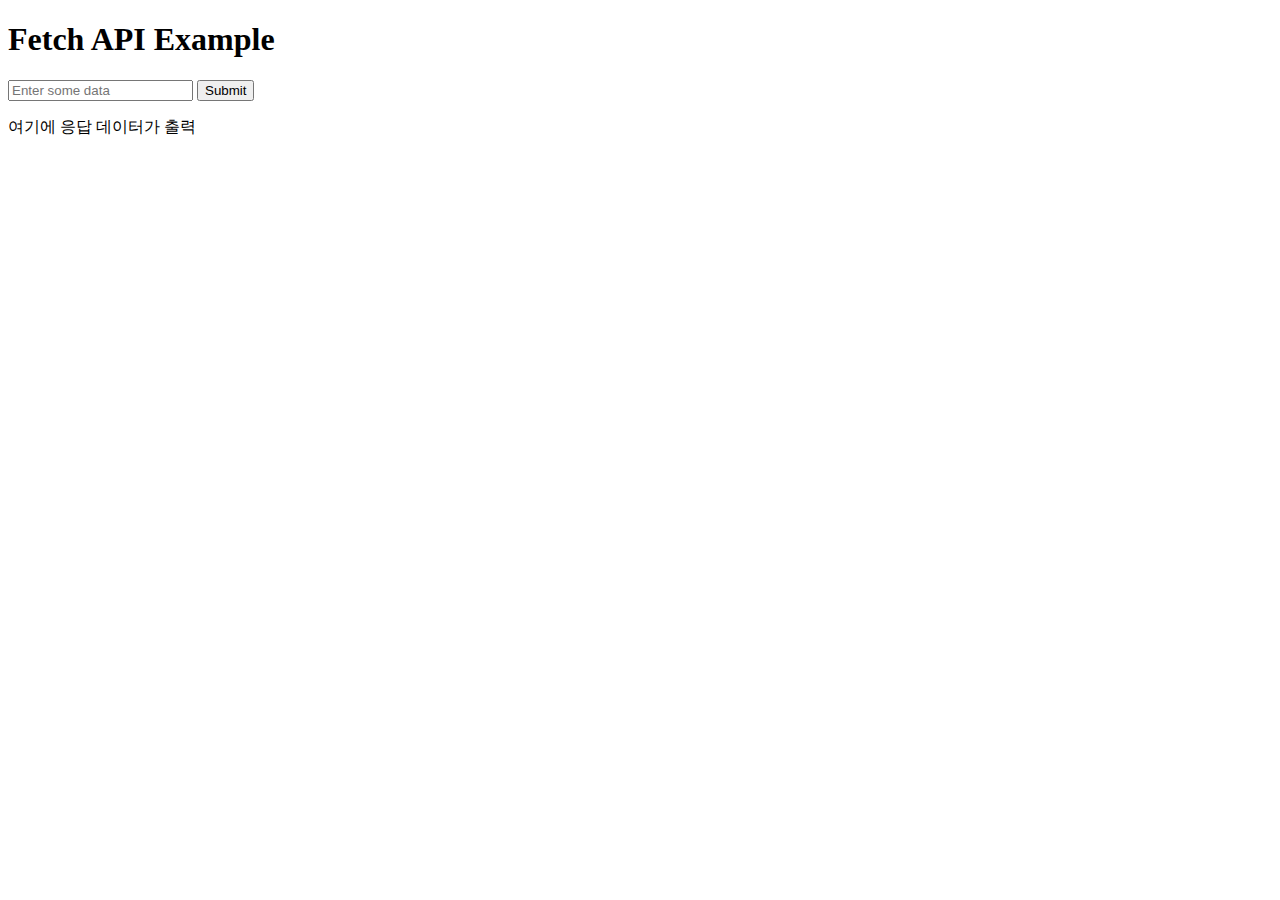
<file: src/main/resources/templates/fetchAwait.html>
<!DOCTYPE html>
<html xmlns:th="http://www.thymeleaf.org">
<head>
    <title>Item List</title>
</head>
<body>

<h1>Fetch API Example</h1>
<form id="dataForm">
    <input type="text" id="inputData" placeholder="Enter some data">
    <button type="button" onclick="submitData()">Submit</button>
</form>
<p id="responseMessage">여기에 응답 데이터가 출력</p>

<script>
    async function submitData() {
     const data = document.getElementById("inputData").value;
     try{
         const response=await fetch('/submitData', {
            method: 'POST',
            headers: {
                'Content-Type': 'application/json'
            },
            body: JSON.stringify(data)
        });
        const responseData=await response.text();
        document.getElementById("responseMessage").innerHTML = "<font color='red'>"+data+"</font>";
        }catch(error){
              console.error('Error:', error)
        }
    }
</script>

</body>
</html>
</file>
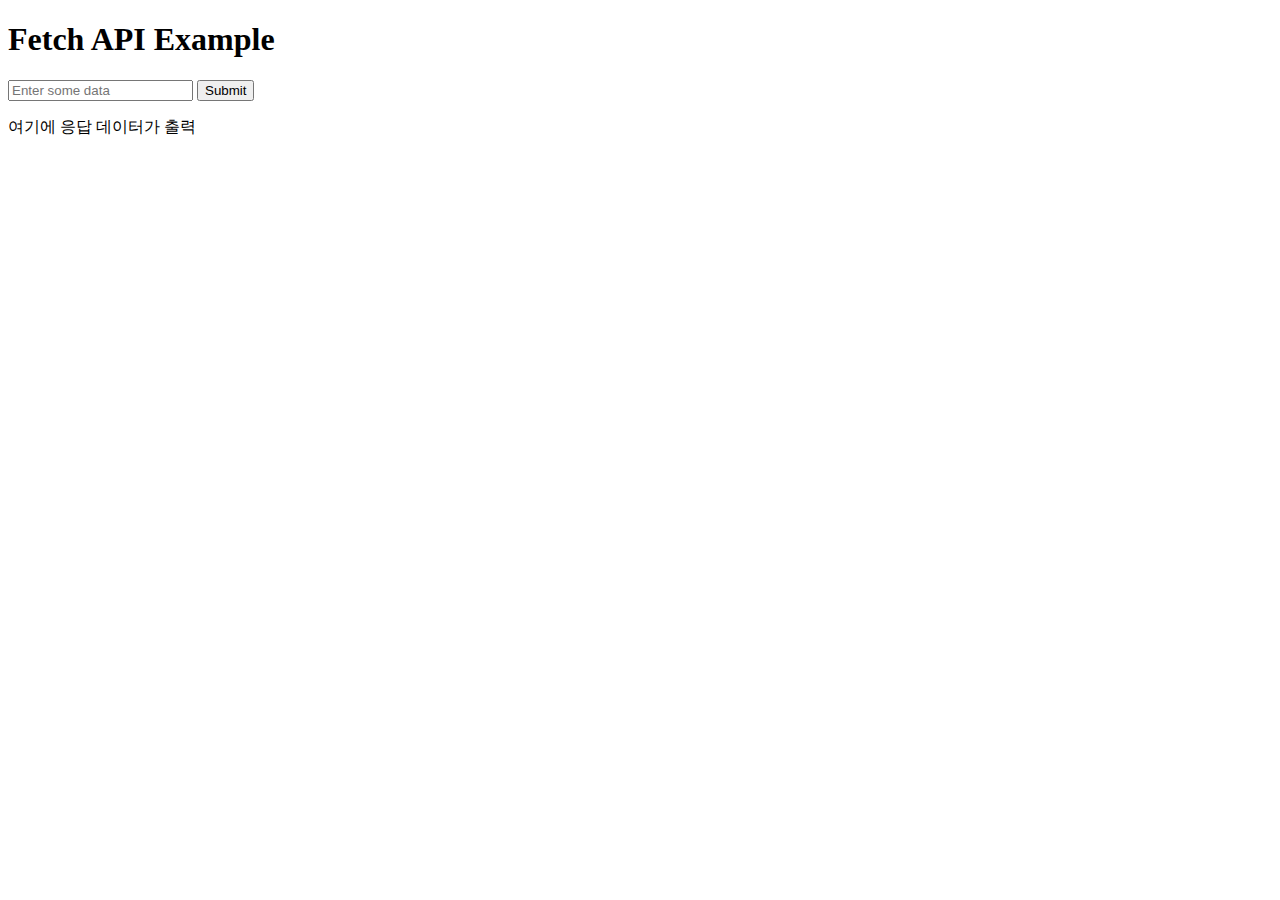
<file: src/main/resources/templates/fetchTest.html>
<!DOCTYPE html>
<html xmlns:th="http://www.thymeleaf.org">
<head>
    <title>Item List</title>
</head>
<body>

<h1>Fetch API Example</h1>
<form id="dataForm">
    <input type="text" id="inputData" placeholder="Enter some data">
    <button type="button" onclick="submitData()">Submit</button>
</form>

<p id="responseMessage">여기에 응답 데이터가 출력</p>

<script>
    function submitData() {
        const data = document.getElementById("inputData").value;

        fetch('/submitData', {
            method: 'POST',
            headers: {
                'Content-Type': 'application/json'
            },
            body: JSON.stringify(data) // {  data : "wqwqwqwqw"    }
        })
        .then(response => response.text())
        .then(data => {
            document.getElementById("responseMessage").innerHTML = "<font color='red'>"+data+"</font>";
        })
        .catch(error => console.error('Error:', error));
    }
</script>

</body>
</html>
</file>
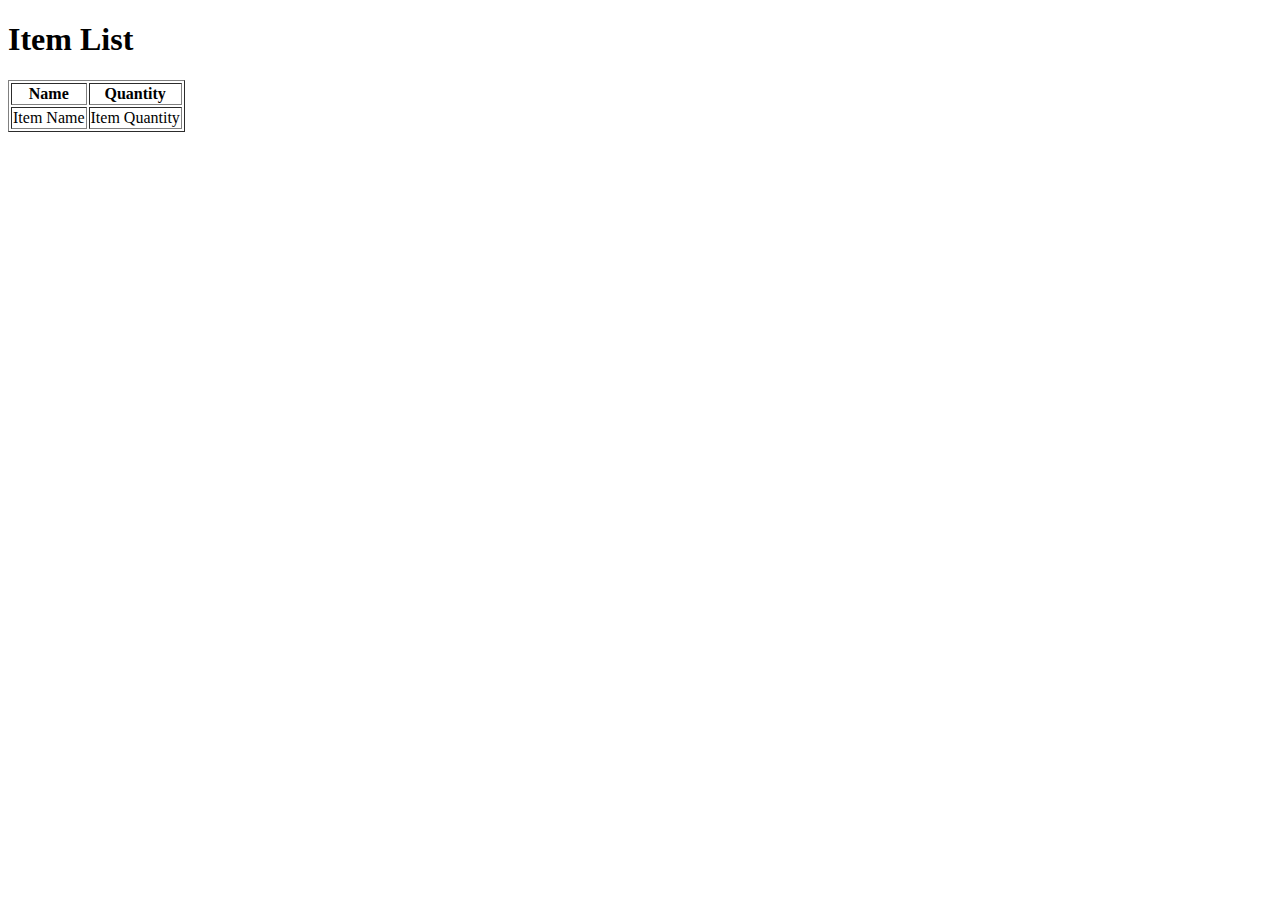
<file: src/main/resources/templates/items.html>
<!DOCTYPE html>
<html xmlns:th="http://www.thymeleaf.org">
<head>
    <title>Item List</title>
</head>
<body>
<h1>Item List</h1>
<table border="1">
    <thead>
    <tr>
        <th>Name</th>
        <th>Quantity</th>
    </tr>
    </thead>
    <tbody>
    <tr th:each="item : ${items}">
        <td th:text="${item.name}">Item Name</td>
        <td th:text="${item.quantity}">Item Quantity</td>
    </tr>
    </tbody>
</table>
</body>
</html>
</file>
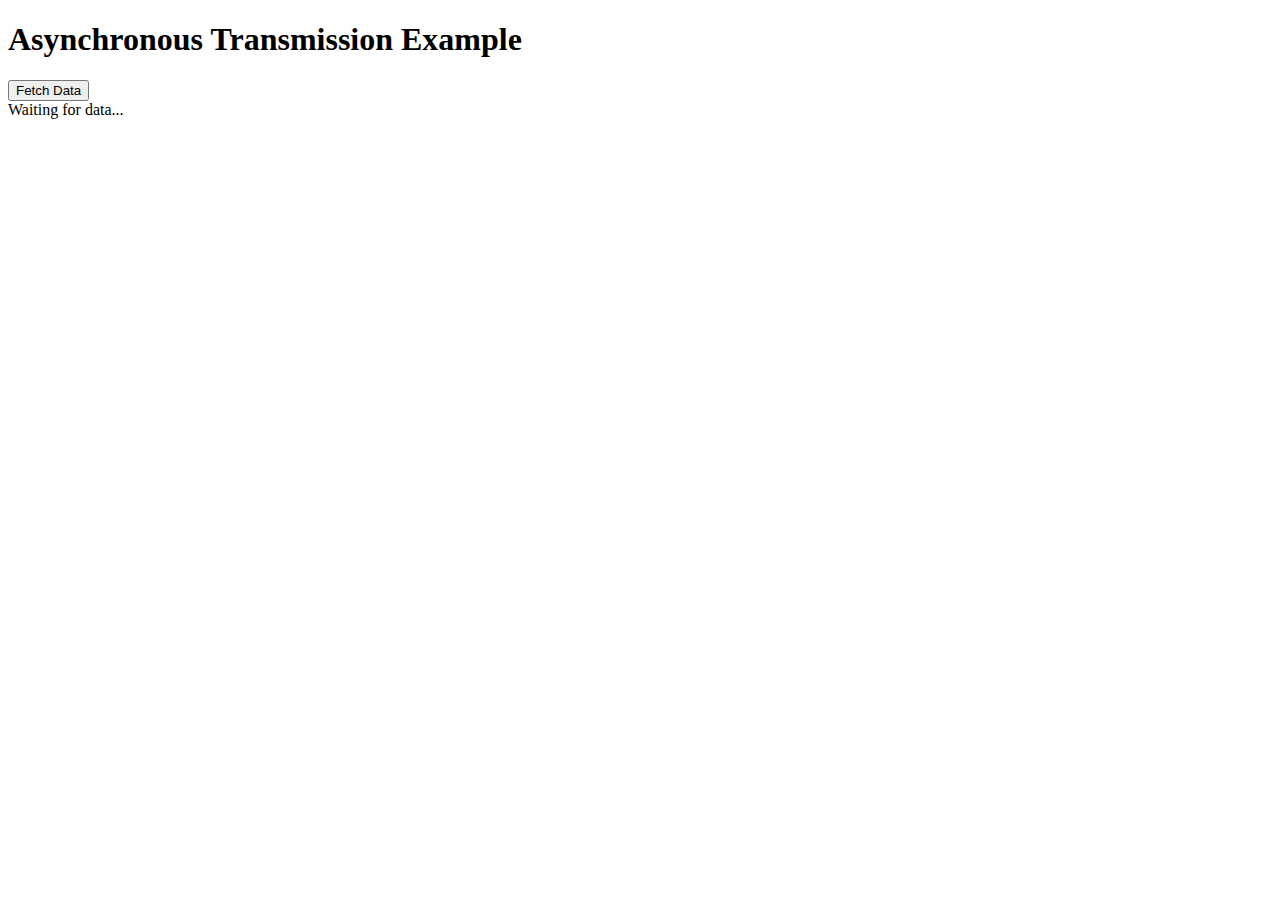
<file: src/main/resources/templates/jsonPlace.html>
<!DOCTYPE html>
<html>
<head>
  <title>Asynchronous Transmission Example</title>
</head>
<body>
<h1>Asynchronous Transmission Example</h1>
<button onclick="fetchData()">Fetch Data</button>
<div id="output">Waiting for data...</div>

<script>
  async function fetchData() {
      document.getElementById("output").innerText = "Fetching data...";

      // Asynchronous request to a public API (for example, a placeholder API)
      try {
          let response = await fetch('https://jsonplaceholder.typicode.com/posts/1');

          // Code here will continue to run while waiting for the server's response
          let data = await response.json(); // Waits for the response to be converted to JSON
          let html="<table border='1'>";
          html+="<tr>";
          html+="<td>userId</td>";
          html+="<td>"+data.userId+"</td>";
          html+="</tr>";
          html+="<tr>";
          html+="<td>title</td>";
          html+="<td>"+data.title+"</td>";
          html+="</tr>";
          html+="<tr>";
          html+="<td>title</td>";
          html+="<td>"+data.body+"</td>";
          html+="</tr>";
          html+="</tr>";
          html+="</table>";
          // Update the DOM with the fetched data
         // document.getElementById("output").innerText = JSON.stringify(data);
         document.getElementById("output").innerHTML =html;
      } catch (error) {
          console.error("Error fetching data:", error);
          document.getElementById("output").innerText = "Failed to fetch data.";
      }
  }
</script>
</body>
</html>
</file>
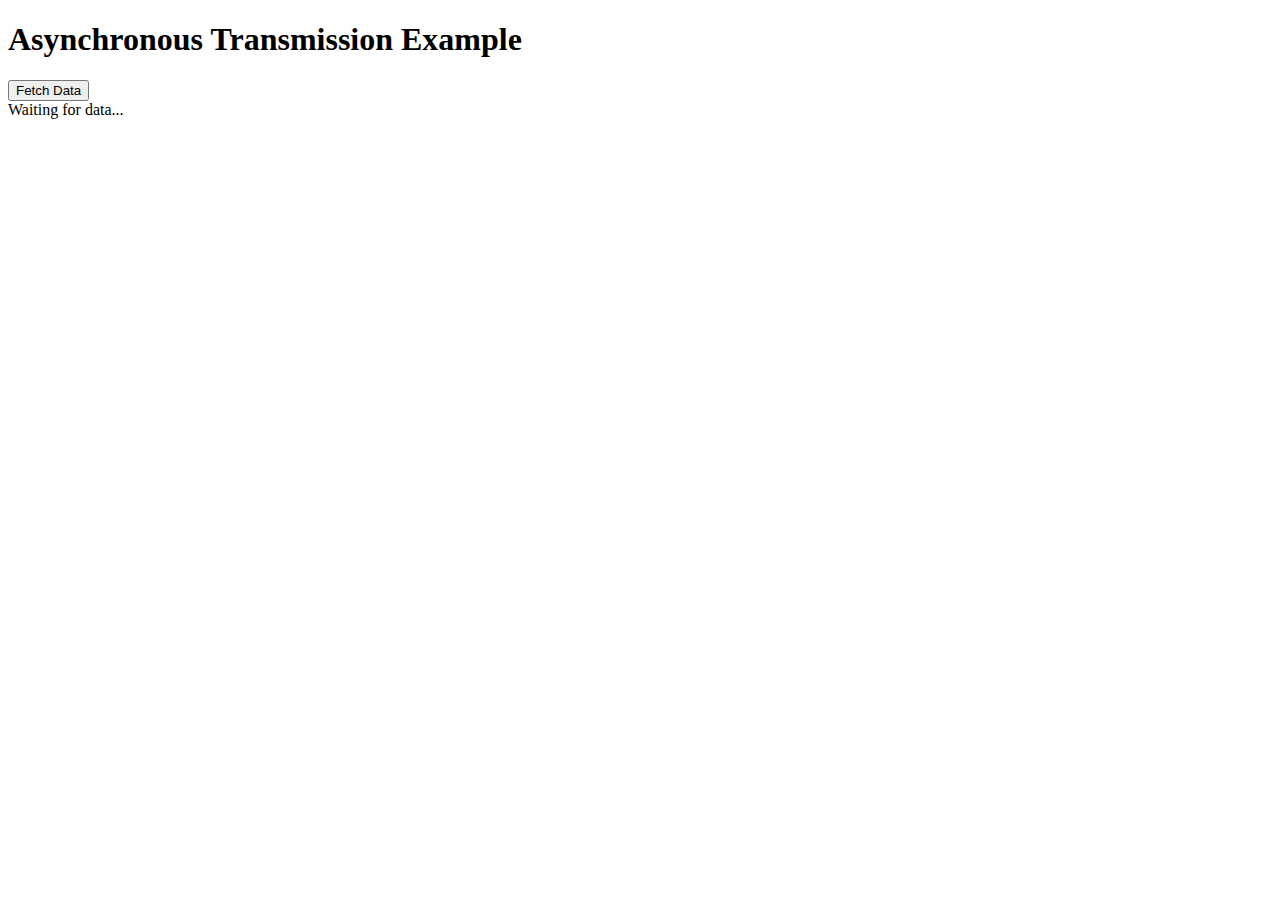
<file: src/main/resources/templates/jsonPosts.html>
<!DOCTYPE html>
<html>
<head>
  <title>Asynchronous Transmission Example</title>
</head>
<body>
<h1>Asynchronous Transmission Example</h1>
<button onclick="fetchData()">Fetch Data</button>
<div id="output">Waiting for data...</div>

<script>
  async function fetchData() {
      document.getElementById("output").innerText = "Fetching data...";

      // Asynchronous request to a public API (for example, a placeholder API)
      try {
          let response = await fetch('https://jsonplaceholder.typicode.com/posts');

          // Code here will continue to run while waiting for the server's response
          let data = await response.json(); // Waits for the response to be converted to JSON
          let html = "<table border='1'>";
          html += "<tr>";
          html += "<th>UserId</th>";
          html += "<th>Id</th>";
          html += "<th>Title</th>";
          html += "<th>Body</th>";
          html += "</tr>";
          data.forEach(post => {
              html += "<tr>";
              html += "<td>" + post.userId + "</td>";
              html += "<td>" + post.id + "</td>";
              html += "<td>" + post.title + "</td>";
              html += "<td>" + post.body + "</td>";
              html += "</tr>";
          });
          html += "</table>";
          // Update the DOM with the fetched data
         // document.getElementById("output").innerText = JSON.stringify(data);
         document.getElementById("output").innerHTML =html;
      } catch (error) {
          console.error("Error fetching data:", error);
          document.getElementById("output").innerText = "Failed to fetch data.";
      }
  }
</script>
</body>
</html>
</file>
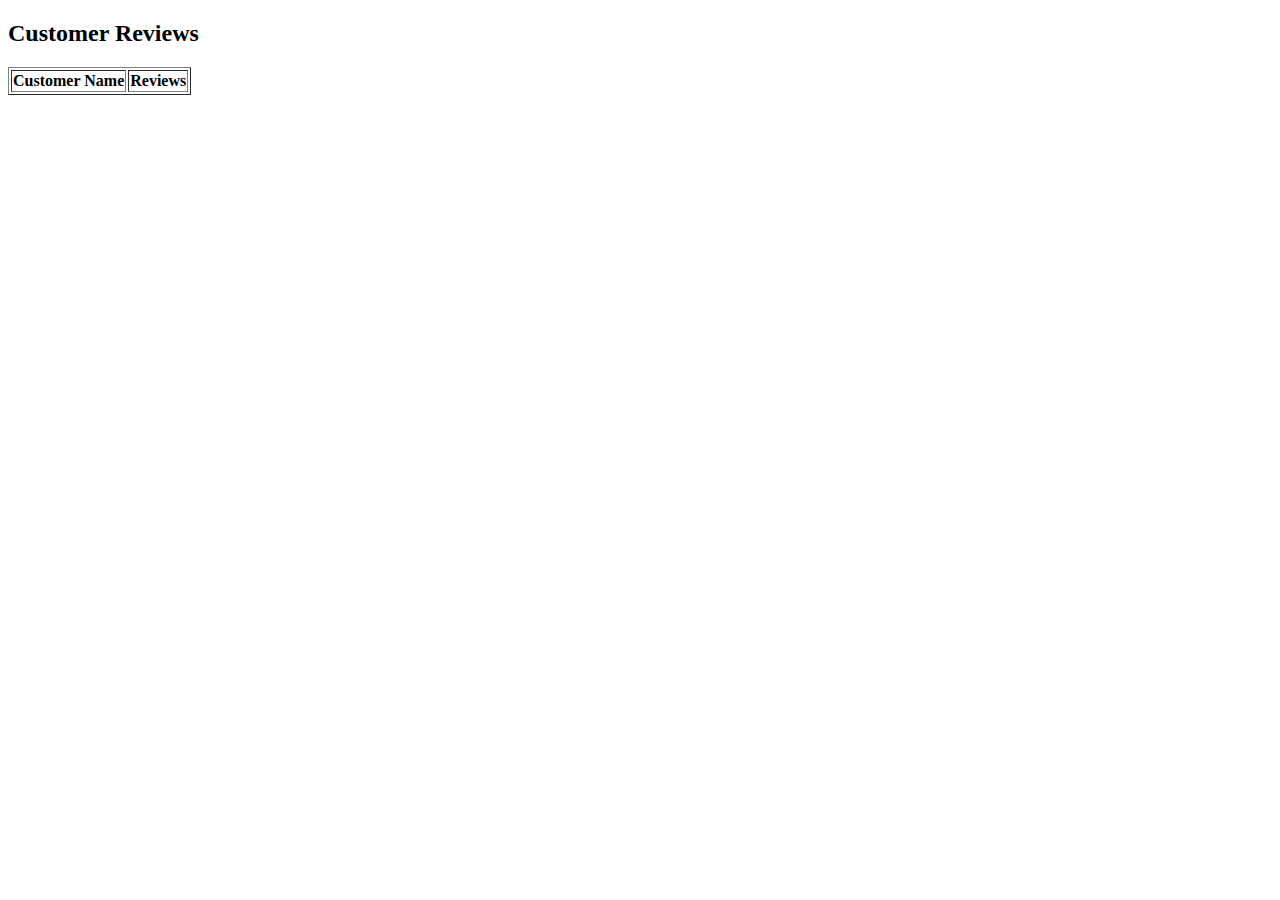
<file: src/main/resources/templates/restJson.html>
<!DOCTYPE html>
<html xmlns:th="http://www.thymeleaf.org">
<head>
    <title>Customer Reviews</title>
    <script th:src="@{/js/rest.js}"></script>
 </head>
<body onload="loadJson()">
<h2>Customer Reviews</h2>
<table border="1">
    <thead>
    <tr>
        <th>Customer Name</th>
        <th>Reviews</th>
    </tr>
    </thead>
    <tbody id="customerReviews">
    </tbody>
</table>

</body>
</html>
</file>
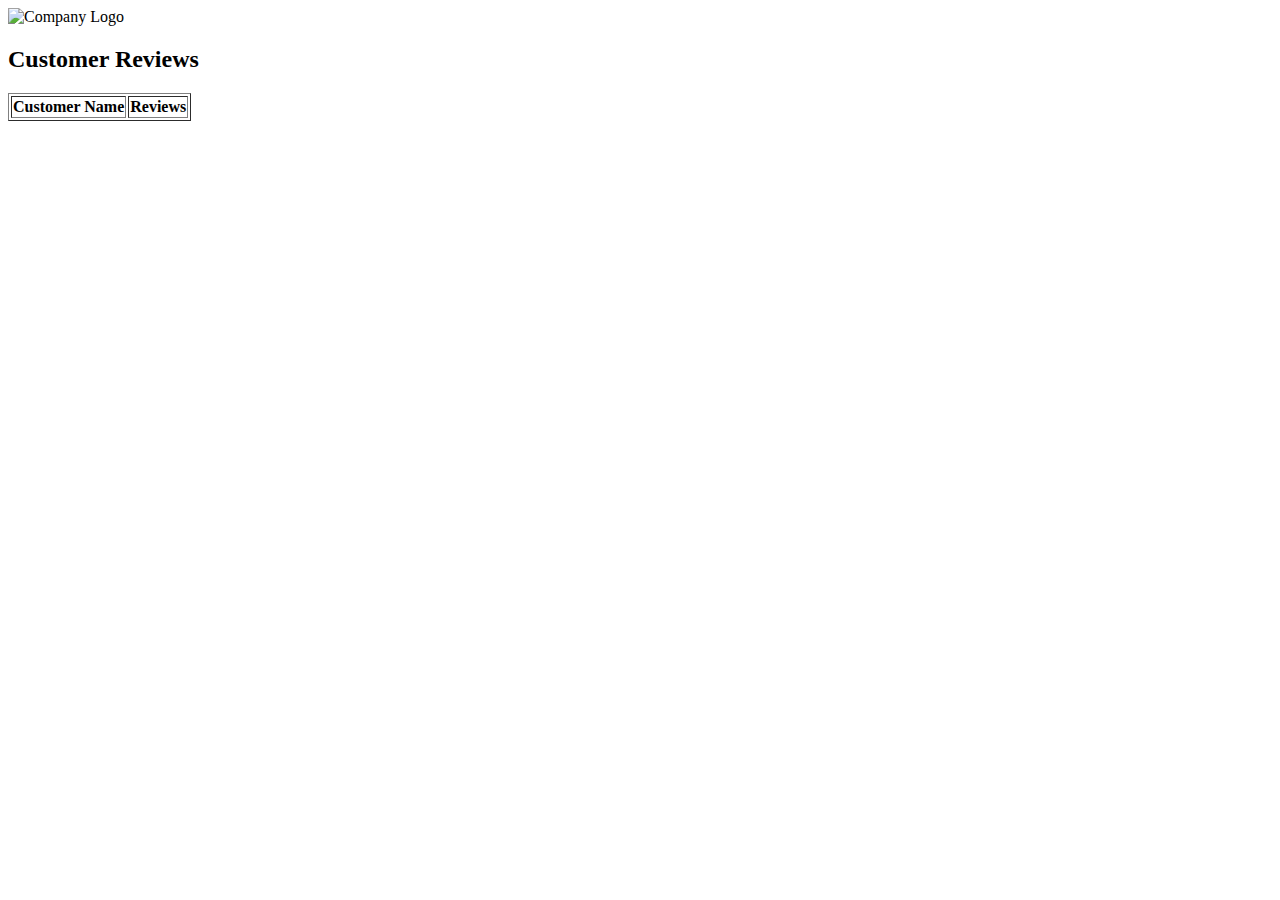
<file: src/main/resources/templates/restJsonStatic.html>
<!DOCTYPE html>
<html xmlns:th="http://www.thymeleaf.org">
<head>
    <title>Customer Reviews</title>
    <!-- Link to the CSS file -->
    <link rel="stylesheet" th:href="@{/css/style.css}">

    <!-- Link to the external JavaScript file -->
    <script th:src="@{/js/rest.js}"></script>
</head>
<body onload="loadJson()"> <!-- Use onload to call loadJson() after page loads -->

<!-- Add an image (logo) at the top of the page -->
<img th:src="@{/images/logo.jpg}" alt="Company Logo">

<h2>Customer Reviews</h2>

<table border="1">
    <thead>
    <tr>
        <th>Customer Name</th>
        <th>Reviews</th>
    </tr>
    </thead>
    <tbody id="customerReviews">
    </tbody>
</table>

</body>
</html>
</file>
